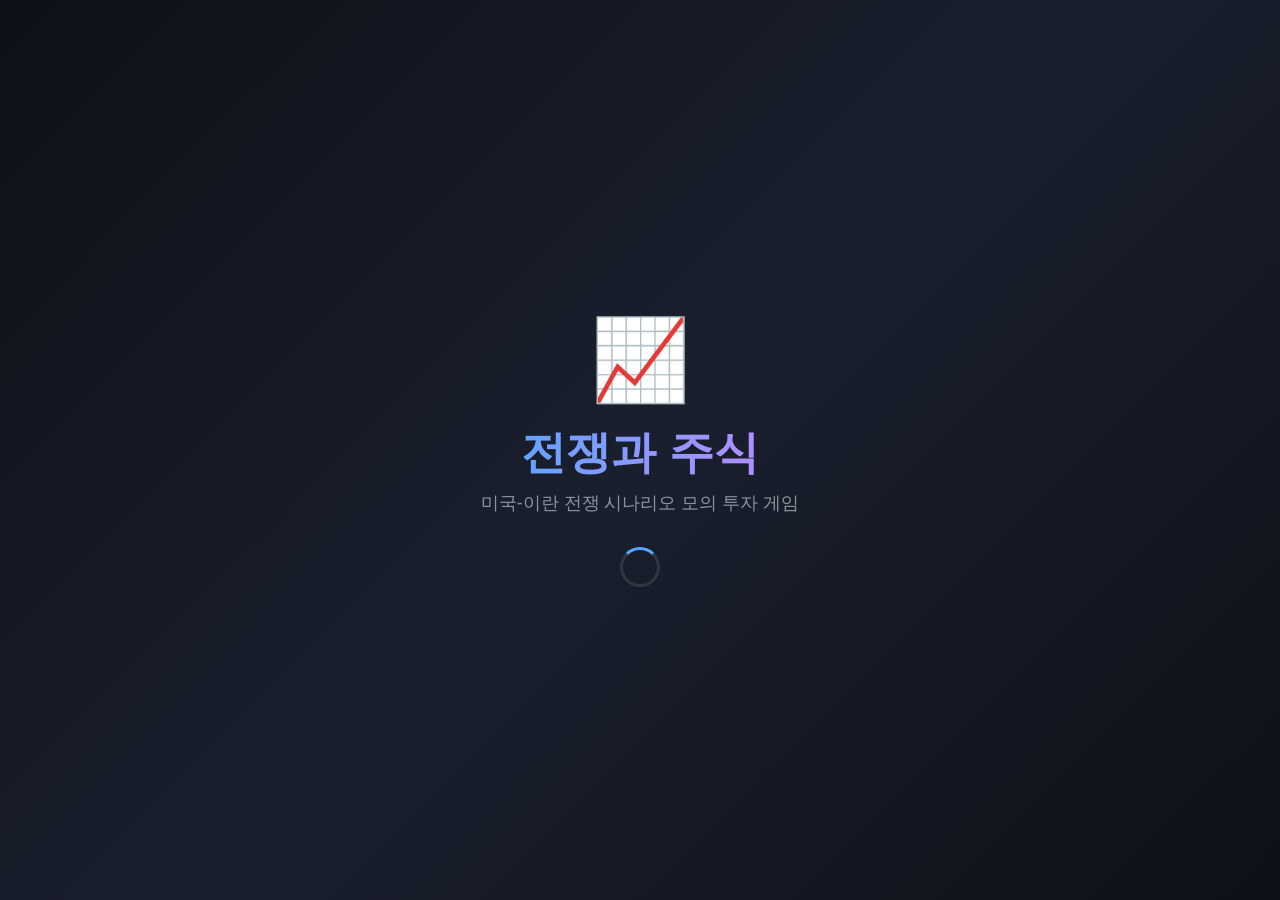
<file: index.html>
<!DOCTYPE html>
<html lang="ko">
<head>
  <meta charset="UTF-8" />
  <meta name="viewport" content="width=device-width, initial-scale=1.0" />
  <title>전쟁과 주식 - 모의 투자 게임</title>
  <link rel="stylesheet" href="style.css" />
</head>
<body>

<!-- ===== 로딩 화면 ===== -->
<div id="screen-loading" class="screen active">
  <div class="loading-inner">
    <div class="loading-logo">📈</div>
    <h1>전쟁과 주식</h1>
    <p class="subtitle">미국-이란 전쟁 시나리오 모의 투자 게임</p>
    <div class="spinner"></div>
  </div>
</div>

<!-- ===== 이름 입력 화면 ===== -->
<div id="screen-name" class="screen">
  <div class="card name-card">
    <div class="card-icon">🎯</div>
    <h2>플레이어 등록</h2>
    <p class="desc">게임에 참여할 이름을 입력하세요.<br/>초기 자본금은 <strong>₩1,000,000</strong>입니다.</p>
    <div class="input-group">
      <input type="text" id="player-name-input" placeholder="이름을 입력하세요" maxlength="20" />
    </div>
    <button class="btn btn-primary" id="start-game-btn">게임 시작</button>
    <button class="btn btn-ghost" id="goto-admin-btn">관리자 패널</button>
  </div>
</div>

<!-- ===== 게임 화면 ===== -->
<div id="screen-game" class="screen">
  <header class="game-header">
    <div class="header-left">
      <span class="logo-text">📈 전쟁과 주식</span>
    </div>
    <div class="header-center">
      <span id="round-badge" class="round-badge">라운드 1 / 5</span>
    </div>
    <div class="header-right">
      <span id="player-display" class="player-name"></span>
      <span id="cash-display" class="cash-display">₩1,000,000</span>
    </div>
  </header>

  <div class="game-body">
    <!-- 뉴스 배너 -->
    <div class="news-banner" id="news-banner">
      <span class="news-icon">📰</span>
      <span id="news-text">뉴스를 불러오는 중...</span>
    </div>

    <!-- 대기 중 메시지 -->
    <div id="waiting-msg" class="waiting-msg" style="display:none;">
      <div class="waiting-inner">
        <div class="wait-icon">⏳</div>
        <h3>관리자가 라운드를 시작하기를 기다리는 중입니다...</h3>
        <p>관리자가 다음 라운드를 시작하면 자동으로 업데이트됩니다.</p>
      </div>
    </div>

    <!-- 주식 목록 -->
    <div id="stock-grid" class="stock-grid"></div>

    <!-- 포트폴리오 -->
    <div class="portfolio-section">
      <h3>📊 내 포트폴리오</h3>
      <div id="portfolio-list" class="portfolio-list">
        <p class="empty-msg">보유 주식이 없습니다.</p>
      </div>
    </div>

    <!-- 라운드 완료 버튼 -->
    <div class="round-action">
      <button class="btn btn-success" id="next-round-btn">다음 라운드로 →</button>
    </div>
  </div>
</div>

<!-- ===== 결과 화면 ===== -->
<div id="screen-result" class="screen">
  <div class="result-container">
    <div class="result-trophy">🏆</div>
    <h2>게임 종료!</h2>
    <p id="result-player-name" class="result-name"></p>
    <div class="result-stats">
      <div class="stat-box">
        <span class="stat-label">최종 자산</span>
        <span class="stat-value" id="result-total"></span>
      </div>
      <div class="stat-box">
        <span class="stat-label">수익률</span>
        <span class="stat-value" id="result-rate"></span>
      </div>
    </div>
    <div id="result-portfolio" class="result-portfolio"></div>
    <button class="btn btn-primary" id="restart-btn">다시 시작</button>
  </div>
</div>

<!-- ===== 관리자 로그인 화면 ===== -->
<div id="screen-admin-login" class="screen">
  <div class="card admin-login-card">
    <div class="card-icon">🔐</div>
    <h2>관리자 로그인</h2>
    <div class="input-group">
      <input type="password" id="admin-pw-input" placeholder="비밀번호를 입력하세요" />
    </div>
    <p id="admin-pw-error" class="error-msg" style="display:none;">비밀번호가 올바르지 않습니다.</p>
    <button class="btn btn-primary" id="admin-login-btn">로그인</button>
    <button class="btn btn-ghost" id="admin-back-btn">← 돌아가기</button>
  </div>
</div>

<!-- ===== 관리자 패널 화면 ===== -->
<div id="screen-admin" class="screen">
  <header class="admin-header">
    <span class="logo-text">🔧 관리자 패널</span>
    <div class="admin-header-right">
      <span id="admin-round-display" class="round-badge">라운드 1 / 5</span>
      <button class="btn btn-sm btn-danger" id="admin-logout-btn">로그아웃</button>
    </div>
  </header>

  <div class="admin-body">
    <!-- 탭 -->
    <div class="tab-bar">
      <button class="tab-btn active" data-tab="tab-round">라운드 관리</button>
      <button class="tab-btn" data-tab="tab-companies">기업 설정</button>
      <button class="tab-btn" data-tab="tab-users">유저 거래 내역</button>
    </div>

    <!-- 라운드 관리 탭 -->
    <div id="tab-round" class="tab-content active">
      <div class="admin-card">
        <h3>현재 라운드 상태</h3>
        <p>현재 라운드: <strong id="admin-cur-round">1</strong> / 5</p>
        <p>게임 상태: <strong id="admin-game-status">대기 중</strong></p>
        <div class="round-btns">
          <button class="btn btn-primary" id="admin-start-round-btn">라운드 시작</button>
          <button class="btn btn-warning" id="admin-next-round-btn">다음 라운드로 이동</button>
          <button class="btn btn-danger" id="admin-reset-game-btn">게임 초기화</button>
        </div>
      </div>
      <div class="admin-card">
        <h3>현재 라운드 뉴스</h3>
        <textarea id="admin-news-edit" rows="4" class="admin-textarea"></textarea>
        <button class="btn btn-primary btn-sm" id="admin-save-news-btn">뉴스 저장</button>
      </div>
    </div>

    <!-- 기업 설정 탭 -->
    <div id="tab-companies" class="tab-content">
      <div class="admin-card">
        <h3>기업 목록 및 설정</h3>
        <div id="admin-company-list" class="admin-company-list"></div>
      </div>
    </div>

    <!-- 유저 거래 내역 탭 -->
    <div id="tab-users" class="tab-content">
      <div class="admin-card">
        <h3>유저 거래 내역</h3>
        <div id="admin-user-list" class="admin-user-list">
          <p class="empty-msg">아직 참여한 유저가 없습니다.</p>
        </div>
      </div>
    </div>
  </div>
</div>

<!-- ===== 거래 모달 ===== -->
<div id="trade-modal" class="modal-overlay" style="display:none;">
  <div class="modal-box">
    <h3 id="modal-title">주식 거래</h3>
    <p id="modal-company-name" class="modal-company"></p>
    <p>현재가: <strong id="modal-price"></strong></p>
    <p>보유 현금: <strong id="modal-cash"></strong></p>
    <p>보유 주식: <strong id="modal-held"></strong>주</p>
    <div class="modal-tabs">
      <button class="modal-tab active" id="modal-buy-tab" onclick="switchModalTab('buy')">매수</button>
      <button class="modal-tab" id="modal-sell-tab" onclick="switchModalTab('sell')">매도</button>
    </div>
    <div class="input-group">
      <input type="number" id="modal-qty" placeholder="수량 입력" min="1" />
    </div>
    <p id="modal-total-cost" class="modal-cost"></p>
    <div class="modal-actions">
      <button class="btn btn-primary" id="modal-confirm-btn">확인</button>
      <button class="btn btn-ghost" id="modal-cancel-btn">취소</button>
    </div>
    <p id="modal-error" class="error-msg" style="display:none;"></p>
  </div>
</div>

<script src="app.js"></script>
</body>
</html>
</file>
<file: style.css>
/* ===== 기본 리셋 & 변수 ===== */
*, *::before, *::after { box-sizing: border-box; margin: 0; padding: 0; }

:root {
  --bg: #0d1117;
  --bg2: #161b22;
  --bg3: #21262d;
  --border: #30363d;
  --text: #e6edf3;
  --text2: #8b949e;
  --green: #3fb950;
  --red: #f85149;
  --yellow: #d29922;
  --blue: #58a6ff;
  --purple: #bc8cff;
  --orange: #f0883e;
  --radius: 12px;
  --shadow: 0 4px 24px rgba(0,0,0,0.5);
}

html, body {
  height: 100%;
  font-family: 'Segoe UI', 'Apple SD Gothic Neo', sans-serif;
  background: var(--bg);
  color: var(--text);
  overflow-x: hidden;
}

/* ===== 화면 전환 ===== */
.screen { display: none; min-height: 100vh; }
.screen.active { display: flex; }

/* ===== 로딩 화면 ===== */
#screen-loading {
  flex-direction: column;
  align-items: center;
  justify-content: center;
  background: linear-gradient(135deg, #0d1117 0%, #1a1f2e 50%, #0d1117 100%);
}
.loading-inner { text-align: center; }
.loading-logo { font-size: 5rem; margin-bottom: 1rem; animation: pulse 2s infinite; }
#screen-loading h1 { font-size: 2.8rem; font-weight: 800; background: linear-gradient(90deg, var(--blue), var(--purple)); -webkit-background-clip: text; -webkit-text-fill-color: transparent; }
.subtitle { color: var(--text2); margin-top: 0.5rem; font-size: 1.1rem; }
.spinner { width: 40px; height: 40px; border: 3px solid var(--border); border-top-color: var(--blue); border-radius: 50%; animation: spin 0.8s linear infinite; margin: 2rem auto 0; }
@keyframes spin { to { transform: rotate(360deg); } }
@keyframes pulse { 0%,100% { transform: scale(1); } 50% { transform: scale(1.1); } }

/* ===== 이름 입력 화면 ===== */
#screen-name {
  align-items: center;
  justify-content: center;
  background: radial-gradient(ellipse at center, #1a1f2e 0%, #0d1117 70%);
}
.name-card { max-width: 420px; width: 90%; }

/* ===== 카드 공통 ===== */
.card {
  background: var(--bg2);
  border: 1px solid var(--border);
  border-radius: var(--radius);
  padding: 2.5rem 2rem;
  text-align: center;
  box-shadow: var(--shadow);
}
.card-icon { font-size: 3rem; margin-bottom: 1rem; }
.card h2 { font-size: 1.8rem; margin-bottom: 0.5rem; }
.desc { color: var(--text2); margin-bottom: 1.5rem; line-height: 1.6; }

/* ===== 입력 그룹 ===== */
.input-group { margin-bottom: 1rem; }
.input-group input {
  width: 100%;
  padding: 0.75rem 1rem;
  background: var(--bg3);
  border: 1px solid var(--border);
  border-radius: 8px;
  color: var(--text);
  font-size: 1rem;
  outline: none;
  transition: border-color 0.2s;
}
.input-group input:focus { border-color: var(--blue); }

/* ===== 버튼 ===== */
.btn {
  display: inline-block;
  padding: 0.75rem 1.5rem;
  border-radius: 8px;
  border: none;
  font-size: 1rem;
  font-weight: 600;
  cursor: pointer;
  transition: all 0.2s;
  width: 100%;
  margin-top: 0.5rem;
}
.btn-primary { background: var(--blue); color: #fff; }
.btn-primary:hover { background: #4493e6; transform: translateY(-1px); }
.btn-success { background: var(--green); color: #fff; }
.btn-success:hover { background: #2ea043; }
.btn-warning { background: var(--yellow); color: #fff; }
.btn-warning:hover { background: #b88a1a; }
.btn-danger { background: var(--red); color: #fff; }
.btn-danger:hover { background: #da3633; }
.btn-ghost { background: transparent; color: var(--text2); border: 1px solid var(--border); }
.btn-ghost:hover { background: var(--bg3); color: var(--text); }
.btn-sm { width: auto; padding: 0.4rem 1rem; font-size: 0.85rem; }

/* ===== 에러 메시지 ===== */
.error-msg { color: var(--red); font-size: 0.85rem; margin-top: 0.5rem; }

/* ===== 게임 헤더 ===== */
.game-header {
  position: sticky; top: 0; z-index: 100;
  display: flex; align-items: center; justify-content: space-between;
  padding: 0.75rem 1.5rem;
  background: rgba(22, 27, 34, 0.95);
  border-bottom: 1px solid var(--border);
  backdrop-filter: blur(10px);
}
.logo-text { font-size: 1.2rem; font-weight: 700; }
.round-badge {
  background: var(--bg3);
  border: 1px solid var(--border);
  border-radius: 20px;
  padding: 0.3rem 1rem;
  font-size: 0.9rem;
  font-weight: 600;
  color: var(--blue);
}
.player-name { color: var(--text2); margin-right: 1rem; font-size: 0.9rem; }
.cash-display {
  background: linear-gradient(90deg, #1a3a2a, #1e4030);
  border: 1px solid var(--green);
  border-radius: 8px;
  padding: 0.3rem 0.8rem;
  font-weight: 700;
  color: var(--green);
  font-size: 0.95rem;
}

/* ===== 게임 바디 ===== */
#screen-game { flex-direction: column; }
.game-body { flex: 1; padding: 1.5rem; max-width: 1200px; margin: 0 auto; width: 100%; }

/* ===== 뉴스 배너 ===== */
.news-banner {
  background: linear-gradient(90deg, #1a2a3a, #1e3040);
  border: 1px solid #2a4a6a;
  border-left: 4px solid var(--blue);
  border-radius: var(--radius);
  padding: 1rem 1.5rem;
  margin-bottom: 1.5rem;
  display: flex;
  align-items: flex-start;
  gap: 0.75rem;
  line-height: 1.6;
}
.news-icon { font-size: 1.3rem; flex-shrink: 0; }

/* ===== 대기 메시지 ===== */
.waiting-msg {
  display: flex;
  align-items: center;
  justify-content: center;
  min-height: 300px;
}
.waiting-inner {
  text-align: center;
  background: var(--bg2);
  border: 1px solid var(--border);
  border-radius: var(--radius);
  padding: 3rem;
}
.wait-icon { font-size: 4rem; margin-bottom: 1rem; animation: pulse 2s infinite; }
.waiting-inner h3 { font-size: 1.3rem; margin-bottom: 0.5rem; }
.waiting-inner p { color: var(--text2); }

/* ===== 주식 그리드 ===== */
.stock-grid {
  display: grid;
  grid-template-columns: repeat(auto-fill, minmax(220px, 1fr));
  gap: 1rem;
  margin-bottom: 2rem;
}
.stock-card {
  background: var(--bg2);
  border: 1px solid var(--border);
  border-radius: var(--radius);
  padding: 1.25rem;
  transition: all 0.2s;
  cursor: pointer;
  position: relative;
  overflow: hidden;
}
.stock-card:hover { border-color: var(--blue); transform: translateY(-2px); box-shadow: 0 8px 24px rgba(88,166,255,0.15); }
.stock-card::before {
  content: '';
  position: absolute;
  top: 0; left: 0; right: 0;
  height: 3px;
  background: linear-gradient(90deg, var(--blue), var(--purple));
}
.stock-name { font-weight: 700; font-size: 0.95rem; margin-bottom: 0.25rem; }
.stock-desc { color: var(--text2); font-size: 0.78rem; margin-bottom: 0.75rem; line-height: 1.4; }
.stock-price { font-size: 1.3rem; font-weight: 800; color: var(--text); }
.stock-change { font-size: 0.8rem; margin-top: 0.2rem; }
.stock-change.up { color: var(--green); }
.stock-change.down { color: var(--red); }
.stock-held { font-size: 0.8rem; color: var(--purple); margin-top: 0.3rem; }
.trade-btns { display: flex; gap: 0.5rem; margin-top: 0.75rem; }
.trade-btns button { flex: 1; padding: 0.4rem; font-size: 0.8rem; border-radius: 6px; border: none; cursor: pointer; font-weight: 600; transition: all 0.2s; }
.btn-buy { background: rgba(63,185,80,0.2); color: var(--green); border: 1px solid var(--green) !important; }
.btn-buy:hover { background: var(--green); color: #fff; }
.btn-sell { background: rgba(248,81,73,0.2); color: var(--red); border: 1px solid var(--red) !important; }
.btn-sell:hover { background: var(--red); color: #fff; }

/* ===== 포트폴리오 ===== */
.portfolio-section { margin-bottom: 2rem; }
.portfolio-section h3 { margin-bottom: 1rem; font-size: 1.1rem; }
.portfolio-list { display: flex; flex-direction: column; gap: 0.5rem; }
.portfolio-item {
  background: var(--bg2);
  border: 1px solid var(--border);
  border-radius: 8px;
  padding: 0.75rem 1rem;
  display: flex;
  justify-content: space-between;
  align-items: center;
}
.portfolio-item-left .p-name { font-weight: 600; font-size: 0.95rem; }
.portfolio-item-left .p-qty { color: var(--text2); font-size: 0.8rem; }
.portfolio-item-right { text-align: right; }
.portfolio-item-right .p-value { font-weight: 700; }
.portfolio-item-right .p-profit { font-size: 0.8rem; }
.profit-up { color: var(--green); }
.profit-down { color: var(--red); }
.empty-msg { color: var(--text2); font-size: 0.9rem; text-align: center; padding: 1rem; }

/* ===== 라운드 액션 ===== */
.round-action { text-align: center; margin-bottom: 2rem; }
.round-action .btn { width: auto; min-width: 200px; }

/* ===== 결과 화면 ===== */
#screen-result {
  align-items: center;
  justify-content: center;
  background: radial-gradient(ellipse at center, #1a1f2e 0%, #0d1117 70%);
}
.result-container {
  text-align: center;
  max-width: 500px;
  width: 90%;
  background: var(--bg2);
  border: 1px solid var(--border);
  border-radius: var(--radius);
  padding: 2.5rem 2rem;
  box-shadow: var(--shadow);
}
.result-trophy { font-size: 5rem; margin-bottom: 1rem; animation: pulse 2s infinite; }
.result-container h2 { font-size: 2rem; margin-bottom: 0.5rem; }
.result-name { color: var(--blue); font-size: 1.2rem; margin-bottom: 1.5rem; }
.result-stats { display: flex; gap: 1rem; justify-content: center; margin-bottom: 1.5rem; }
.stat-box {
  flex: 1;
  background: var(--bg3);
  border: 1px solid var(--border);
  border-radius: 8px;
  padding: 1rem;
}
.stat-label { display: block; color: var(--text2); font-size: 0.8rem; margin-bottom: 0.25rem; }
.stat-value { display: block; font-size: 1.3rem; font-weight: 800; }
.result-portfolio { margin-bottom: 1.5rem; text-align: left; }
.result-portfolio h4 { margin-bottom: 0.5rem; color: var(--text2); font-size: 0.9rem; }

/* ===== 관리자 로그인 ===== */
#screen-admin-login {
  align-items: center;
  justify-content: center;
  background: radial-gradient(ellipse at center, #1a1f2e 0%, #0d1117 70%);
}
.admin-login-card { max-width: 380px; width: 90%; }

/* ===== 관리자 패널 ===== */
#screen-admin { flex-direction: column; }
.admin-header {
  display: flex; align-items: center; justify-content: space-between;
  padding: 0.75rem 1.5rem;
  background: rgba(22, 27, 34, 0.95);
  border-bottom: 1px solid var(--border);
}
.admin-header-right { display: flex; align-items: center; gap: 1rem; }
.admin-body { flex: 1; padding: 1.5rem; max-width: 1000px; margin: 0 auto; width: 100%; }

/* ===== 탭 ===== */
.tab-bar { display: flex; gap: 0.5rem; margin-bottom: 1.5rem; border-bottom: 1px solid var(--border); padding-bottom: 0; }
.tab-btn {
  padding: 0.6rem 1.2rem;
  background: transparent;
  border: none;
  color: var(--text2);
  cursor: pointer;
  font-size: 0.95rem;
  font-weight: 600;
  border-bottom: 2px solid transparent;
  transition: all 0.2s;
  margin-bottom: -1px;
}
.tab-btn:hover { color: var(--text); }
.tab-btn.active { color: var(--blue); border-bottom-color: var(--blue); }
.tab-content { display: none; }
.tab-content.active { display: block; }

/* ===== 관리자 카드 ===== */
.admin-card {
  background: var(--bg2);
  border: 1px solid var(--border);
  border-radius: var(--radius);
  padding: 1.5rem;
  margin-bottom: 1.5rem;
}
.admin-card h3 { font-size: 1.1rem; margin-bottom: 1rem; color: var(--blue); }
.admin-card p { margin-bottom: 0.5rem; color: var(--text2); }
.admin-card p strong { color: var(--text); }
.round-btns { display: flex; flex-wrap: wrap; gap: 0.75rem; margin-top: 1rem; }
.round-btns .btn { width: auto; }
.admin-textarea {
  width: 100%;
  background: var(--bg3);
  border: 1px solid var(--border);
  border-radius: 8px;
  color: var(--text);
  padding: 0.75rem;
  font-size: 0.9rem;
  resize: vertical;
  outline: none;
  margin-bottom: 0.75rem;
  font-family: inherit;
}
.admin-textarea:focus { border-color: var(--blue); }

/* ===== 관리자 기업 목록 ===== */
.admin-company-list { display: flex; flex-direction: column; gap: 0.75rem; }
.admin-company-item {
  background: var(--bg3);
  border: 1px solid var(--border);
  border-radius: 8px;
  padding: 1rem;
}
.admin-company-item .company-row { display: flex; align-items: center; gap: 0.75rem; flex-wrap: wrap; }
.admin-company-item label { color: var(--text2); font-size: 0.85rem; min-width: 60px; }
.admin-company-item input[type="text"],
.admin-company-item input[type="number"] {
  background: var(--bg2);
  border: 1px solid var(--border);
  border-radius: 6px;
  color: var(--text);
  padding: 0.4rem 0.6rem;
  font-size: 0.9rem;
  outline: none;
}
.admin-company-item input[type="text"]:focus,
.admin-company-item input[type="number"]:focus { border-color: var(--blue); }
.admin-company-item input[type="text"] { flex: 1; min-width: 120px; }
.admin-company-item input[type="number"] { width: 120px; }

/* ===== 관리자 유저 목록 ===== */
.admin-user-list { display: flex; flex-direction: column; gap: 1rem; }
.admin-user-card {
  background: var(--bg3);
  border: 1px solid var(--border);
  border-radius: 8px;
  padding: 1rem;
}
.admin-user-card .user-header { display: flex; justify-content: space-between; align-items: center; margin-bottom: 0.75rem; }
.admin-user-card .user-name { font-weight: 700; font-size: 1rem; }
.admin-user-card .user-cash { color: var(--green); font-weight: 600; }
.trade-history { display: flex; flex-direction: column; gap: 0.3rem; }
.trade-item { font-size: 0.82rem; color: var(--text2); padding: 0.3rem 0.5rem; background: var(--bg2); border-radius: 4px; }
.trade-item .buy-tag { color: var(--green); font-weight: 700; }
.trade-item .sell-tag { color: var(--red); font-weight: 700; }

/* ===== 모달 ===== */
.modal-overlay {
  position: fixed; inset: 0;
  background: rgba(0,0,0,0.7);
  display: flex;
  align-items: center;
  justify-content: center;
  z-index: 1000;
  backdrop-filter: blur(4px);
}
.modal-box {
  background: var(--bg2);
  border: 1px solid var(--border);
  border-radius: var(--radius);
  padding: 2rem;
  width: 90%;
  max-width: 380px;
  box-shadow: var(--shadow);
}
.modal-box h3 { font-size: 1.3rem; margin-bottom: 1rem; }
.modal-company { font-weight: 700; font-size: 1.1rem; color: var(--blue); margin-bottom: 0.5rem; }
.modal-box p { margin-bottom: 0.4rem; color: var(--text2); font-size: 0.9rem; }
.modal-box p strong { color: var(--text); }
.modal-cost { color: var(--yellow); font-size: 0.9rem; min-height: 1.2em; }
.modal-tabs { display: flex; gap: 0.5rem; margin: 1rem 0 0.75rem; }
.modal-tab {
  flex: 1; padding: 0.5rem; border-radius: 6px; border: 1px solid var(--border);
  background: var(--bg3); color: var(--text2); cursor: pointer; font-weight: 600; transition: all 0.2s;
}
.modal-tab.active { background: var(--blue); color: #fff; border-color: var(--blue); }
.modal-actions { display: flex; gap: 0.75rem; margin-top: 1rem; }
.modal-actions .btn { flex: 1; }

/* ===== 반응형 ===== */
@media (max-width: 600px) {
  .game-header { flex-wrap: wrap; gap: 0.5rem; }
  .header-right { display: flex; align-items: center; gap: 0.5rem; }
  .stock-grid { grid-template-columns: 1fr 1fr; }
  .result-stats { flex-direction: column; }
  .round-btns { flex-direction: column; }
  .round-btns .btn { width: 100%; }
}
</file>
